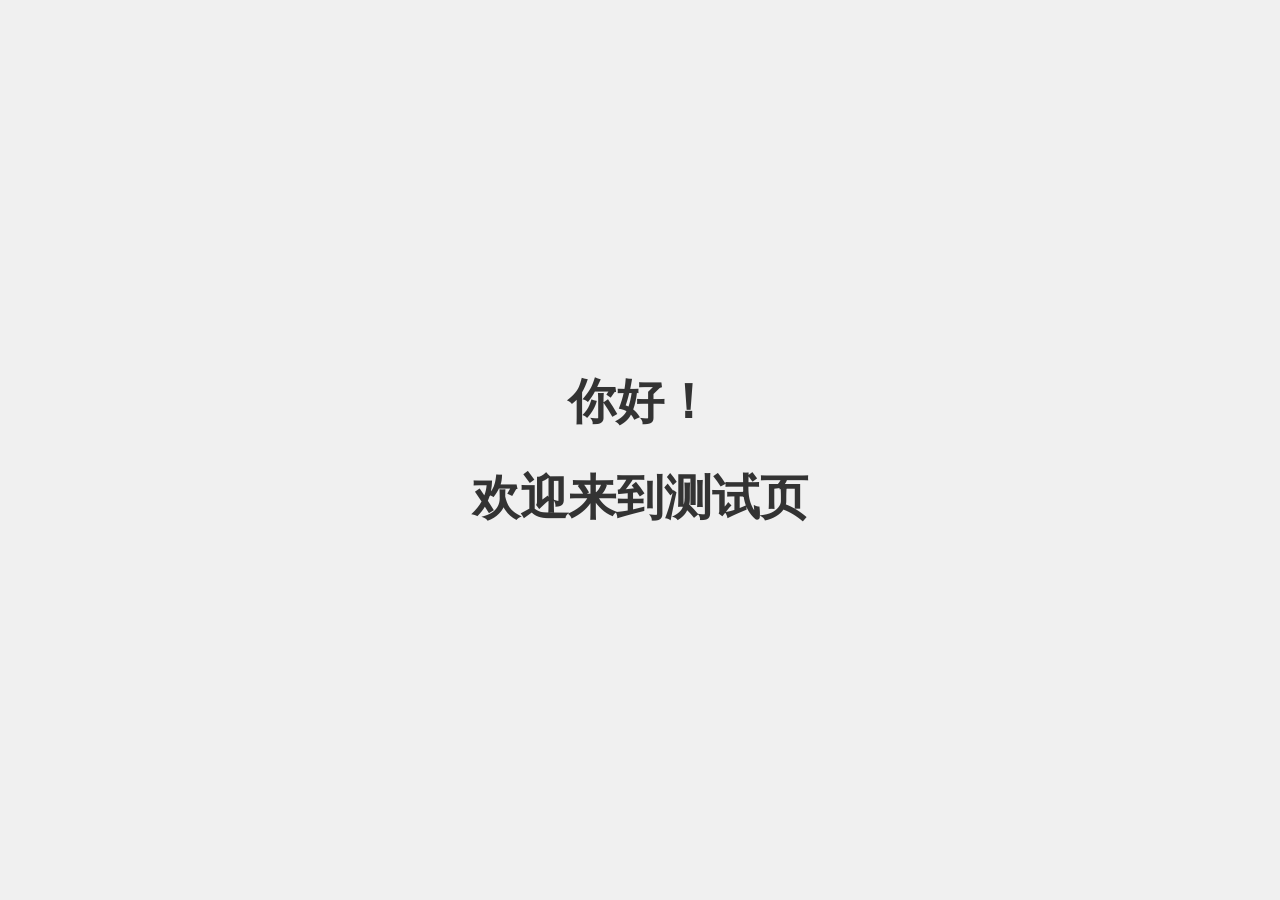
<file: index.htm>
<!DOCTYPE html>
<html lang="zh-CN">
<head>
    <meta charset="UTF-8">
    <meta name="viewport" content="width=device-width, initial-scale=1.0">
    <title>首页</title>
    <style>
        body, html {
            height: 100%;
            margin: 0;
            font-family: Arial, sans-serif;
            display: flex;
            justify-content: center;
            align-items: center;
            background-color: #f0f0f0;
        }
        .container {
            text-align: center;
        }
        .container h1 {
            font-size: 3em;
            color: #333;
        }
        @media (max-width: 768px) {
            .container h1 {
                font-size: 2em;
            }
        }
        @media (max-width: 480px) {
            .container h1 {
                font-size: 1.5em;
            }
        }
    </style>
</head>
<body>
    <div class="container">
        <h1>你好！</h1>
<h1>欢迎来到测试页</h1>
    </div>
</body>
</html>
</file>
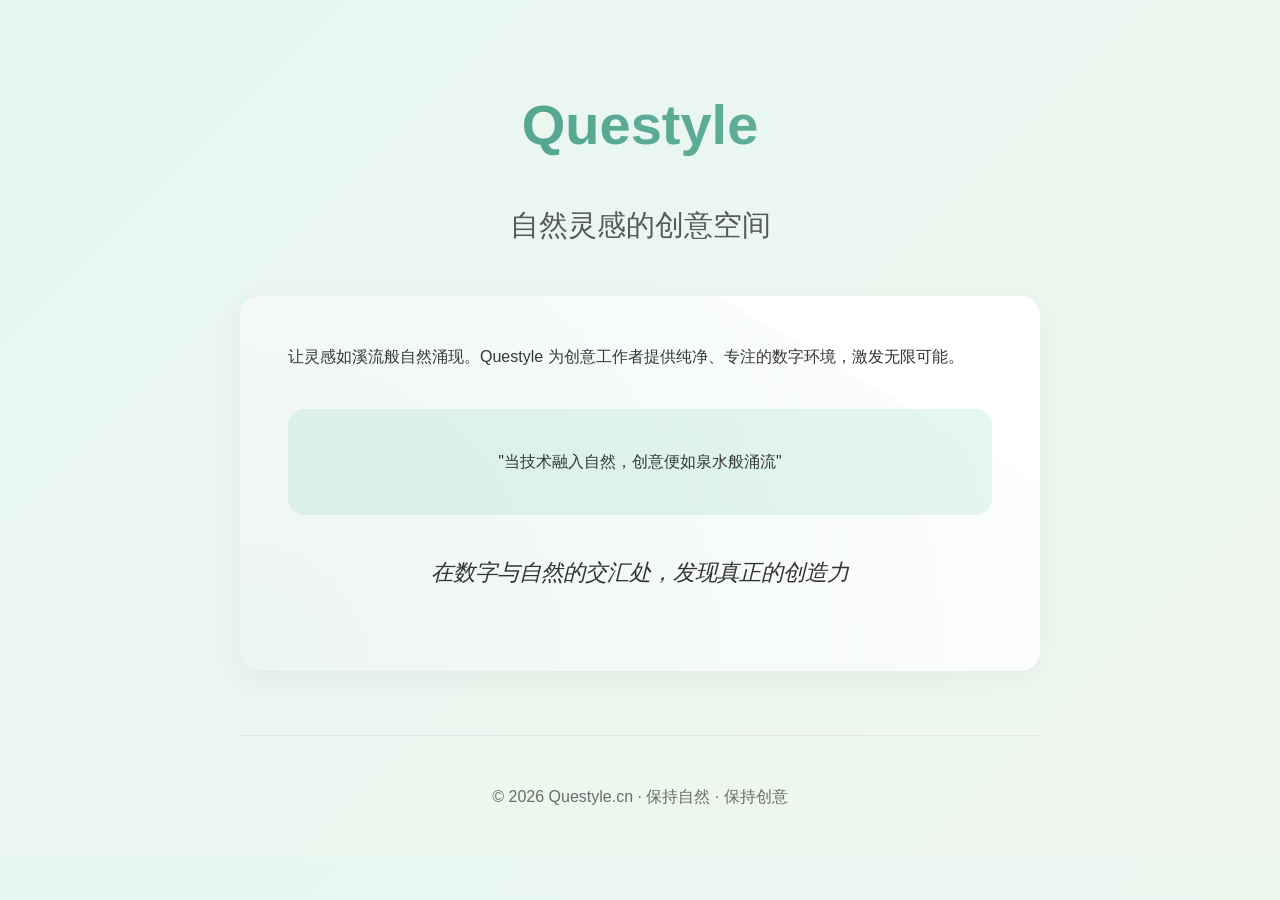
<file: index.html>
<!DOCTYPE html>
<html lang="zh">
<head>
  <meta charset="UTF-8">
  <meta name="viewport" content="width=device-width, initial-scale=1.0">
  <title>Questyle - 自然灵感</title>
  <style>
    * { margin: 0; padding: 0; box-sizing: border-box; }
    body {
      background: linear-gradient(135deg, #e6f7f0 0%, #f0f7f0 100%);
      color: #333;
      font-family: 'Segoe UI', sans-serif;
      line-height: 1.6;
      padding: 3rem;
    }
    .container { max-width: 800px; margin: 0 auto; }
    h1 {
      font-size: 3.5rem;
      text-align: center;
      margin: 2rem 0;
      background: linear-gradient(45deg, #4a9f8a, #6ab5a0);
      -webkit-background-clip: text;
      background-clip: text;
      color: transparent;
    }
    .subtitle {
      font-size: 1.8rem;
      text-align: center;
      opacity: 0.8;
      margin-bottom: 3rem;
    }
    .content {
      background: white;
      border-radius: 20px;
      padding: 3rem;
      margin-bottom: 4rem;
      box-shadow: 0 8px 32px rgba(0,0,0,0.05);
      position: relative;
      overflow: hidden;
    }
    .content::before {
      content: '';
      position: absolute;
      top: -50%;
      right: -50%;
      width: 300%;
      height: 300%;
      background: radial-gradient(circle, rgba(74,159,138,0.1) 0%, transparent 70%);
      transform: rotate(30deg);
    }
    .highlight {
      background: #e6f7f0;
      border-radius: 16px;
      padding: 2.5rem;
      text-align: center;
      margin: 2.5rem 0;
      transition: all 0.3s ease;
    }
    .highlight:hover {
      transform: scale(1.02);
      background: #d4f0e6;
      box-shadow: 0 5px 15px rgba(0,0,0,0.08);
    }
    .quote {
      font-style: italic;
      font-size: 1.4rem;
      text-align: center;
      margin: 2rem 0;
      position: relative;
    }
    .water-drop {
      position: absolute;
      border-radius: 50%;
      background: rgba(74,159,138,0.2);
      opacity: 0;
      transition: all 0.5s ease;
    }
    .footer {
      text-align: center;
      opacity: 0.7;
      padding-top: 3rem;
      border-top: 1px solid #e0e0e0;
    }
    @media (max-width: 768px) {
      h1 { font-size: 2.5rem; }
      .subtitle { font-size: 1.4rem; }
    }
  </style>
</head>
<body>
  <div class="container">
    <h1>Questyle</h1>
    <div class="subtitle">自然灵感的创意空间</div>

    <div class="content">
      <p>让灵感如溪流般自然涌现。Questyle 为创意工作者提供纯净、专注的数字环境，激发无限可能。</p>
      
      <div class="highlight">
        <p>"当技术融入自然，创意便如泉水般涌流"</p>
      </div>

      <div class="quote">
        <p>在数字与自然的交汇处，发现真正的创造力</p>
      </div>
    </div>

    <div class="footer">
      © 2026 Questyle.cn · 保持自然 · 保持创意
    </div>
  </div>

  <script>
    // 水滴微动效
    document.addEventListener('DOMContentLoaded', () => {
      const highlight = document.querySelector('.highlight');
      highlight.addEventListener('mouseenter', (e) => {
        const rect = highlight.getBoundingClientRect();
        const x = e.clientX - rect.left;
        const y = e.clientY - rect.top;
        
        const drop = document.createElement('div');
        drop.className = 'water-drop';
        drop.style.width = '40px';
        drop.style.height = '40px';
        drop.style.left = `${x - 20}px`;
        drop.style.top = `${y - 20}px`;
        highlight.appendChild(drop);
        
        setTimeout(() => {
          drop.style.width = '80px';
          drop.style.height = '80px';
          drop.style.opacity = 0;
        }, 10);
        
        setTimeout(() => {
          drop.remove();
        }, 500);
      });
    });
  </script>
</body>
</html>
</file>
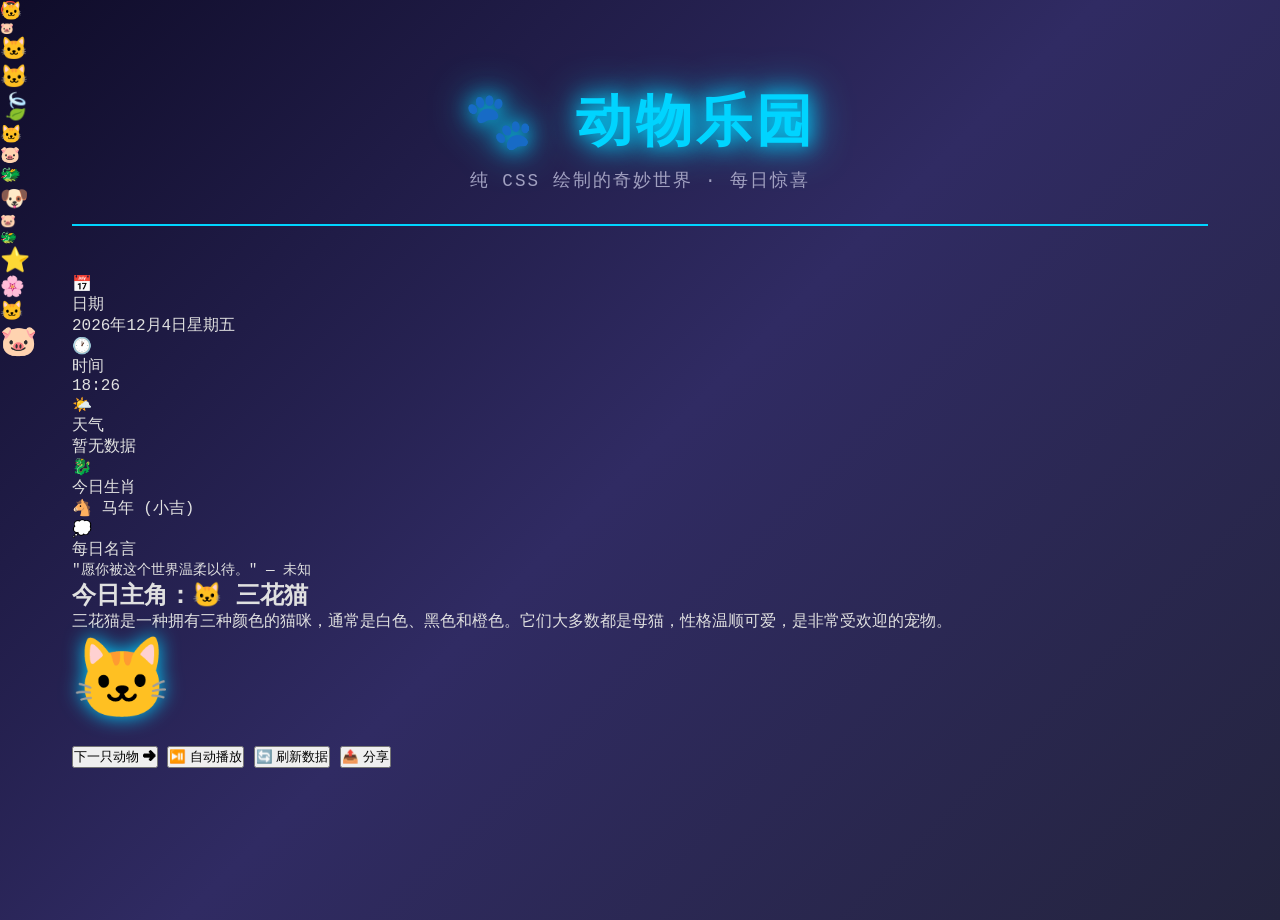
<file: animal-paradise/index.html>
<!DOCTYPE html>
<html lang="zh-CN">
<head>
  <meta charset="UTF-8">
  <meta name="viewport" content="width=device-width, initial-scale=1.0">
  <title>动物乐园 - 每日惊喜</title>
  <meta name="description" content="用纯 CSS 绘制的动物世界，每天发现不一样的可爱">
  <meta name="theme-color" content="#667eea">
  <link rel="manifest" href="manifest.json">
  <link rel="stylesheet" href="styles.css">
  <link rel="apple-touch-icon" href="data:image/svg+xml,<svg xmlns='http://www.w3.org/2000/svg' viewBox='0 0 100 100'><circle cx='50' cy='50' r='45' fill='%23667eea'/><text x='50' y='60' font-size='50' text-anchor='middle' fill='white'>🐾</text></svg>">
</head>
<body>
  <!-- 背景动画 -->
  <div class="bg-shapes" id="bgShapes"></div>

  <!-- 音乐控制按钮 -->
  <div class="music-control" id="musicControl" onclick="toggleMusic()">
    <span>🔇</span>
  </div>

  <!-- 安装提示 -->
  <div class="install-pwa" id="installPWA" style="display: none;" onclick="installPWA()">
    <span>📱 点击安装应用到手机</span>
  </div>

  <div class="container">
    <!-- 头部 -->
    <header class="header">
      <h1>🐾 动物乐园</h1>
      <p>纯 CSS 绘制的奇妙世界 · 每日惊喜</p>
    </header>

    <!-- 信息面板 -->
    <div class="info-grid">
      <div class="info-card">
        <div class="icon">📅</div>
        <div class="label">日期</div>
        <div class="value" id="currentDate">--</div>
      </div>
      <div class="info-card">
        <div class="icon">🕐</div>
        <div class="label">时间</div>
        <div class="value" id="currentTime">--</div>
      </div>
      <div class="info-card">
        <div class="icon">🌤️</div>
        <div class="label">天气</div>
        <div class="value" id="weatherInfo">加载中...</div>
      </div>
      <div class="info-card">
        <div class="icon">🐉</div>
        <div class="label">今日生肖</div>
        <div class="value" id="zodiacToday">--</div>
      </div>
      <div class="info-card">
        <div class="icon">💭</div>
        <div class="label">每日名言</div>
        <div class="value" id="dailyQuote" style="font-size: 0.9rem;">加载中...</div>
      </div>
    </div>

    <!-- 主展示区 -->
    <main class="main-card">
      <h2 class="animal-title" id="animalName">今日主角：--</h2>
      <div class="animal-stage" id="animalStage">
        <!-- CSS 绘制的动物将在这里渲染 -->
      </div>
      <div class="animal-info" id="animalInfo">
        <!-- 动物介绍 -->
      </div>
    </main>

    <!-- 控制按钮 -->
    <div class="controls">
      <button class="btn btn-primary" onclick="showNextAnimal()">下一只动物 ➜</button>
      <button class="btn btn-secondary" onclick="toggleAutoPlay()">⏯️ 自动播放</button>
      <button class="btn btn-secondary" onclick="refreshAll()">🔄 刷新数据</button>
      <button class="btn btn-secondary" onclick="shareAnimal()">📤 分享</button>
    </div>
  </div>

  <!-- 注册 Service Worker -->
  <script>
    if ('serviceWorker' in navigator) {
      window.addEventListener('load', () => {
        navigator.serviceWorker.register('/sw.js')
          .then(reg => console.log('Service Worker 注册成功:', reg))
          .catch(err => console.log('Service Worker 注册失败:', err));
      });
    }

    // PWA 安装提示
    let deferredPrompt;
    window.addEventListener('beforeinstallprompt', (e) => {
      e.preventDefault();
      deferredPrompt = e;
      document.getElementById('installPWA').style.display = 'block';
    });

    async function installPWA() {
      if (!deferredPrompt) return;
      deferredPrompt.prompt();
      const { outcome } = await deferredPrompt.userChoice;
      console.log('用户选择:', outcome);
      deferredPrompt = null;
      document.getElementById('installPWA').style.display = 'none';
    }
  </script>

  <script src="app.js"></script>
</body>
</html>
</file>
<file: animal-paradise/styles.css>
:root {
  --primary: #00d4ff;
  --secondary: #7b2cbf;
  --accent: #ff006e;
  --bg-gradient: linear-gradient(135deg, #0f0c29 0%, #302b63 50%, #24243e 100%);
  --card-bg: rgba(20, 20, 50, 0.9);
  --shadow: 0 10px 40px rgba(0, 212, 255, 0.3);
}

* {
  margin: 0;
  padding: 0;
  box-sizing: border-box;
}

body {
  font-family: 'Courier New', monospace;
  background: var(--bg-gradient);
  min-height: 100vh;
  color: #e0e0e0;
  overflow-x: hidden;
}

.bg-shapes {
  position: fixed;
  width: 100%;
  height: 100%;
  pointer-events: none;
  z-index: 0;
}

.shape {
  position: absolute;
  background: rgba(0, 212, 255, 0.1);
  border-radius: 50%;
  animation: float 25s infinite;
}

@keyframes float {
  0%, 100% { transform: translateY(0) rotate(0deg); }
  50% { transform: translateY(-150px) rotate(180deg); }
}

.container {
  position: relative;
  z-index: 1;
  max-width: 1200px;
  margin: 0 auto;
  padding: 2rem;
  min-height: 100vh;
}

.header {
  text-align: center;
  margin-bottom: 3rem;
  padding: 2rem 0;
  border-bottom: 2px solid var(--primary);
}

.header h1 {
  font-size: 3.5rem;
  color: var(--primary);
  text-shadow: 0 0 20px var(--primary), 0 0 40px var(--primary);
  margin-bottom: 0.5rem;
  font-weight: 700;
  letter-spacing: 4px;
}

.header p {
  font-size: 1.1rem;
  color: #a0a0c0;
  font-weight: 300;
  letter-spacing: 2px;
}

.animal-grid {
  display: grid;
  grid-template-columns: repeat(auto-fill, minmax(280px, 1fr));
  gap: 2rem;
  margin-top: 2rem;
}

.animal-card {
  background: var(--card-bg);
  border-radius: 10px;
  padding: 2rem;
  text-align: center;
  box-shadow: var(--shadow);
  transition: all 0.3s ease;
  cursor: pointer;
  border: 1px solid var(--primary);
  position: relative;
  overflow: hidden;
}

.animal-card::before {
  content: '';
  position: absolute;
  top: 0;
  left: -100%;
  width: 100%;
  height: 100%;
  background: linear-gradient(90deg, transparent, rgba(0, 212, 255, 0.2), transparent);
  transition: left 0.5s;
}

.animal-card:hover::before {
  left: 100%;
}

.animal-card:hover {
  transform: translateY(-10px);
  box-shadow: 0 20px 60px rgba(0, 212, 255, 0.5);
  border-color: var(--accent);
}

.animal-emoji {
  font-size: 5rem;
  margin-bottom: 1rem;
  display: block;
  filter: drop-shadow(0 0 10px var(--primary));
}

.animal-name {
  font-size: 1.5rem;
  color: var(--primary);
  font-weight: 600;
  margin-bottom: 0.5rem;
  letter-spacing: 2px;
}

.animal-desc {
  color: #a0a0c0;
  font-size: 0.9rem;
  line-height: 1.6;
  font-family: 'Courier New', monospace;
}

.modal {
  display: none;
  position: fixed;
  top: 0;
  left: 0;
  width: 100%;
  height: 100%;
  background: rgba(0, 0, 0, 0.8);
  z-index: 1000;
  align-items: center;
  justify-content: center;
  backdrop-filter: blur(10px);
}

.modal.active {
  display: flex;
}

.modal-content {
  background: rgba(20, 20, 50, 0.95);
  padding: 3rem;
  border-radius: 15px;
  max-width: 500px;
  width: 90%;
  text-align: center;
  box-shadow: 0 0 50px var(--primary);
  animation: slideUp 0.3s ease;
  border: 2px solid var(--primary);
}

@keyframes slideUp {
  from { transform: translateY(50px); opacity: 0; }
  to { transform: translateY(0); opacity: 1; }
}

.modal-emoji {
  font-size: 8rem;
  margin-bottom: 1rem;
  display: block;
  filter: drop-shadow(0 0 20px var(--primary));
}

.modal-title {
  font-size: 2.5rem;
  color: var(--primary);
  margin-bottom: 1rem;
  letter-spacing: 3px;
}

.modal-text {
  color: #c0c0e0;
  line-height: 1.8;
  margin-bottom: 2rem;
  font-family: 'Courier New', monospace;
}

.close-btn {
  background: transparent;
  color: var(--primary);
  border: 2px solid var(--primary);
  padding: 1rem 3rem;
  font-size: 1.1rem;
  border-radius: 5px;
  cursor: pointer;
  transition: all 0.3s ease;
  font-weight: 600;
  font-family: 'Courier New', monospace;
  letter-spacing: 2px;
}

.close-btn:hover {
  background: var(--primary);
  color: #0f0c29;
  box-shadow: 0 0 30px var(--primary);
}

.footer {
  text-align: center;
  margin-top: 4rem;
  padding: 2rem 0;
  color: #606080;
  font-size: 0.85rem;
  letter-spacing: 1px;
}

@media (max-width: 768px) {
  .header h1 {
    font-size: 2.5rem;
  }
  
  .animal-grid {
    grid-template-columns: 1fr;
  }
  
  .animal-emoji {
    font-size: 4rem;
  }
}
</file>
